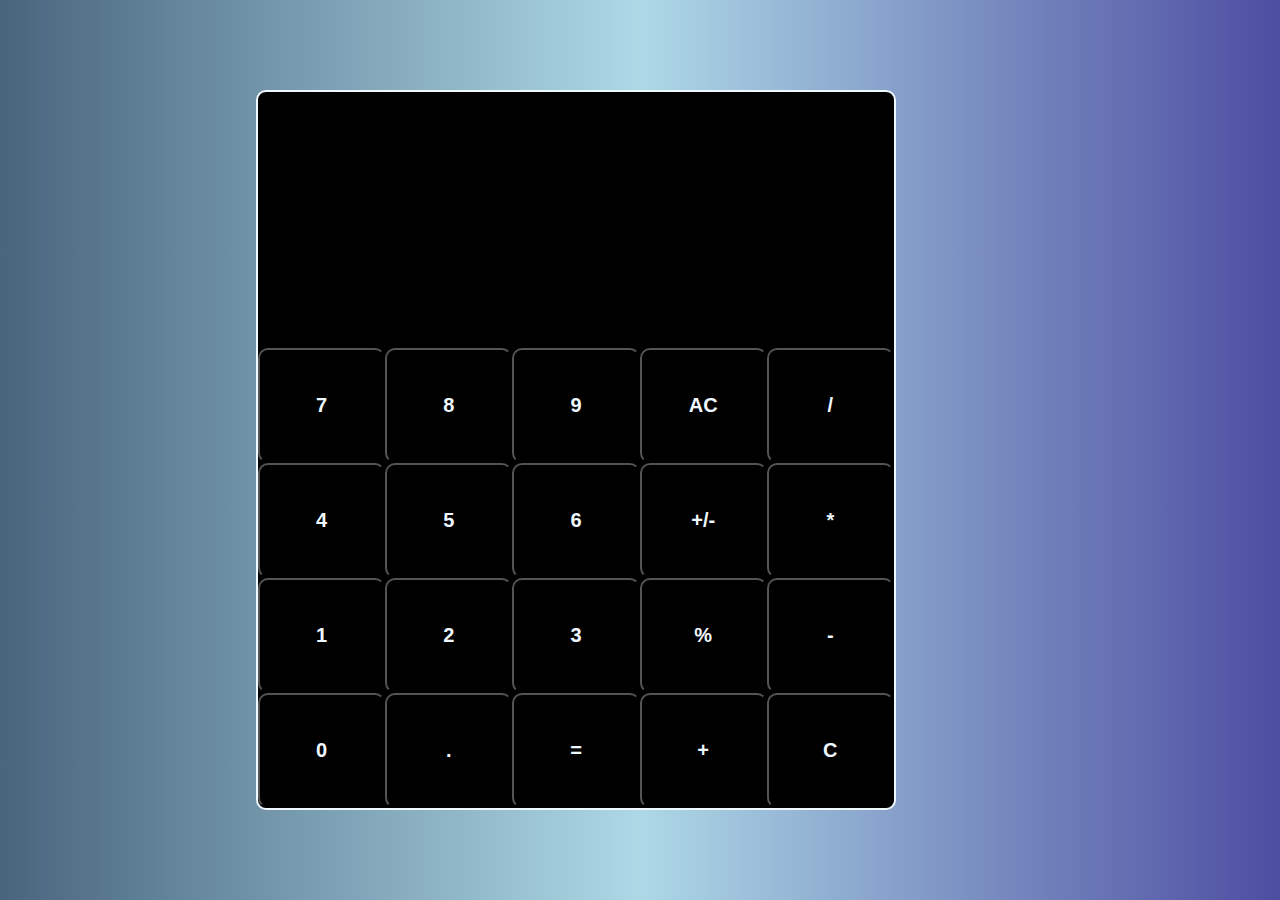
<file: index.html>
<!DOCTYPE html>
<html lang="en">
<head>
    <meta charset="UTF-8">
    <meta name="viewport" content="width=device-width, initial-scale=1.0">
    <title>Document</title>
    <link rel="stylesheet" href="style.css">
    <link rel="stylesheet" href="https://cdnjs.cloudflare.com/ajax/libs/font-awesome/6.6.0/css/all.min.css">
</head>
<body>
    <div class="header">
      
        <div class="cantainer">
        
            <button>7</button><button>8</button><button>9</button><button>AC</button><button>/</button><button>4</button><button>5</button><button>6</button><button>+/-</button><button>*</button><button>1</button><button>2</button><button>3</button><button>%</button><button>-</button><button>0</button><button>.</button><button>=</button><button>+</button><button>C</button>
        </div>
    </div>
    
</body>
</html>
</file>
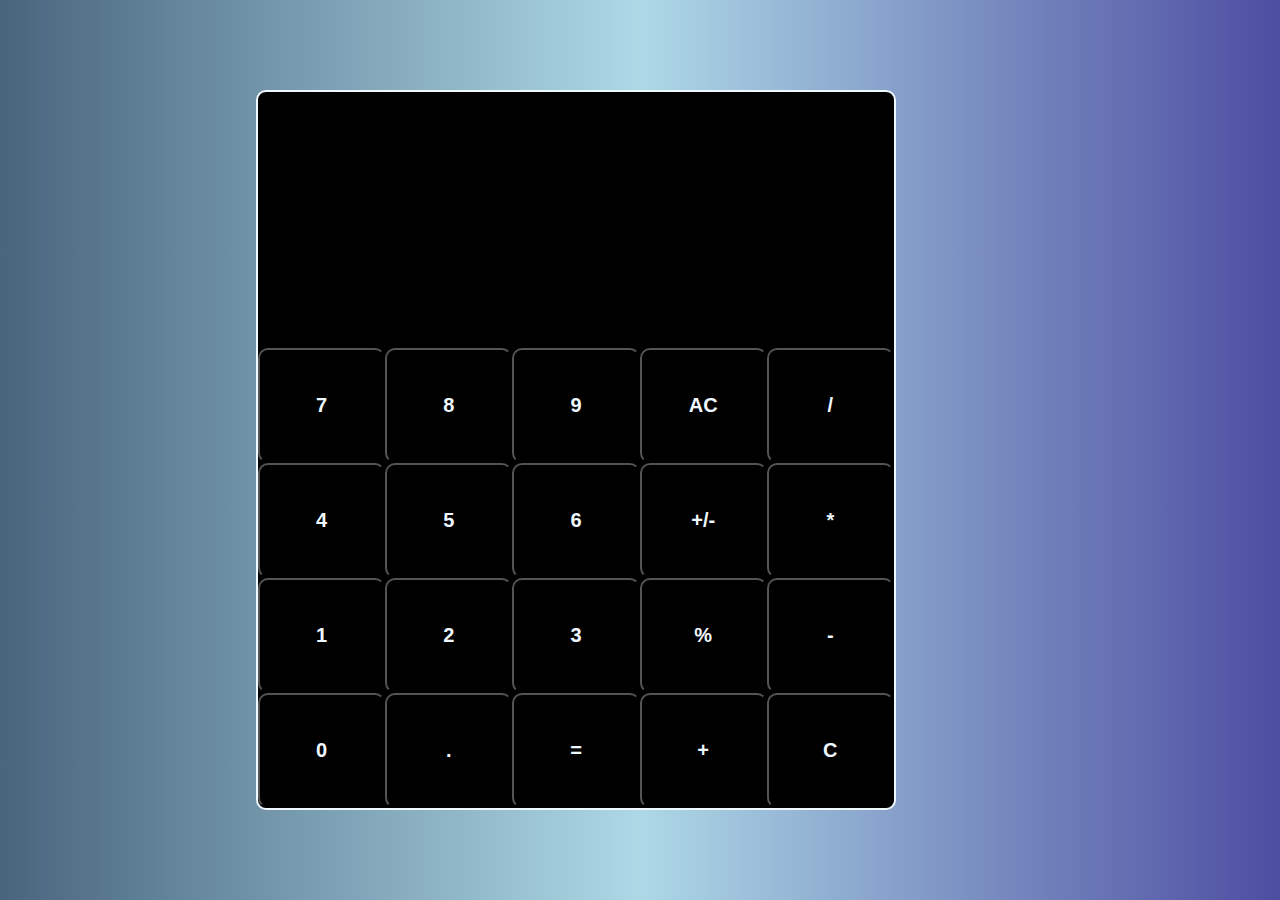
<file: prompt4.html>
<!DOCTYPE html>
<html lang="en">
<head>
    <meta charset="UTF-8">
    <meta name="viewport" content="width=device-width, initial-scale=1.0">
    <title>Document</title>
    <link rel="stylesheet" href="prompt4.css">
    <link rel="stylesheet" href="https://cdnjs.cloudflare.com/ajax/libs/font-awesome/6.6.0/css/all.min.css">
</head>
<body>
    <div class="header">
      
        <div class="cantainer">
        
            <button>7</button><button>8</button><button>9</button><button>AC</button><button>/</button><button>4</button><button>5</button><button>6</button><button>+/-</button><button>*</button><button>1</button><button>2</button><button>3</button><button>%</button><button>-</button><button>0</button><button>.</button><button>=</button><button>+</button><button>C</button>
        </div>
    </div>
    
</body>
</html>
</file>
<file: style.css>
*{
    margin: 0;padding:0;
    box-sizing: border-box;
}html,body{
    height: 100%;
    width: 100%;
 
}.header{
    height: 100vh;
    width: 100%;
    background: linear-gradient(to right,rgb(72, 101, 126) ,lightblue,rgb(77, 77, 161));
}.cantainer{
    height: 80%;
    width: 50%;
    background-color: black;
    position: absolute;
    top: 10%;
    left: 20%;
    border: 2px solid aliceblue;
    border-radius: 10PX;
    padding-top: 20%;
 
  
}button{
    height:25%;width: 20%;
    font-size: 20px;
    font-weight: 800;
    background-color: black;
    color: aliceblue;
    border-radius: 10px;
  


}button:hover{
    cursor: pointer;
    background-color: rgb(131, 137, 143);
}
</file>
<file: prompt4.css>
*{
    margin: 0;padding:0;
    box-sizing: border-box;
}html,body{
    height: 100%;
    width: 100%;
 
}.header{
    height: 100vh;
    width: 100%;
    background: linear-gradient(to right,rgb(72, 101, 126) ,lightblue,rgb(77, 77, 161));
}.cantainer{
    height: 80%;
    width: 50%;
    background-color: black;
    position: absolute;
    top: 10%;
    left: 20%;
    border: 2px solid aliceblue;
    border-radius: 10PX;
    padding-top: 20%;
 
  
}button{
    height:25%;width: 20%;
    font-size: 20px;
    font-weight: 800;
    background-color: black;
    color: aliceblue;
    border-radius: 10px;
  


}button:hover{
    cursor: pointer;
    background-color: rgb(131, 137, 143);
}
</file>
